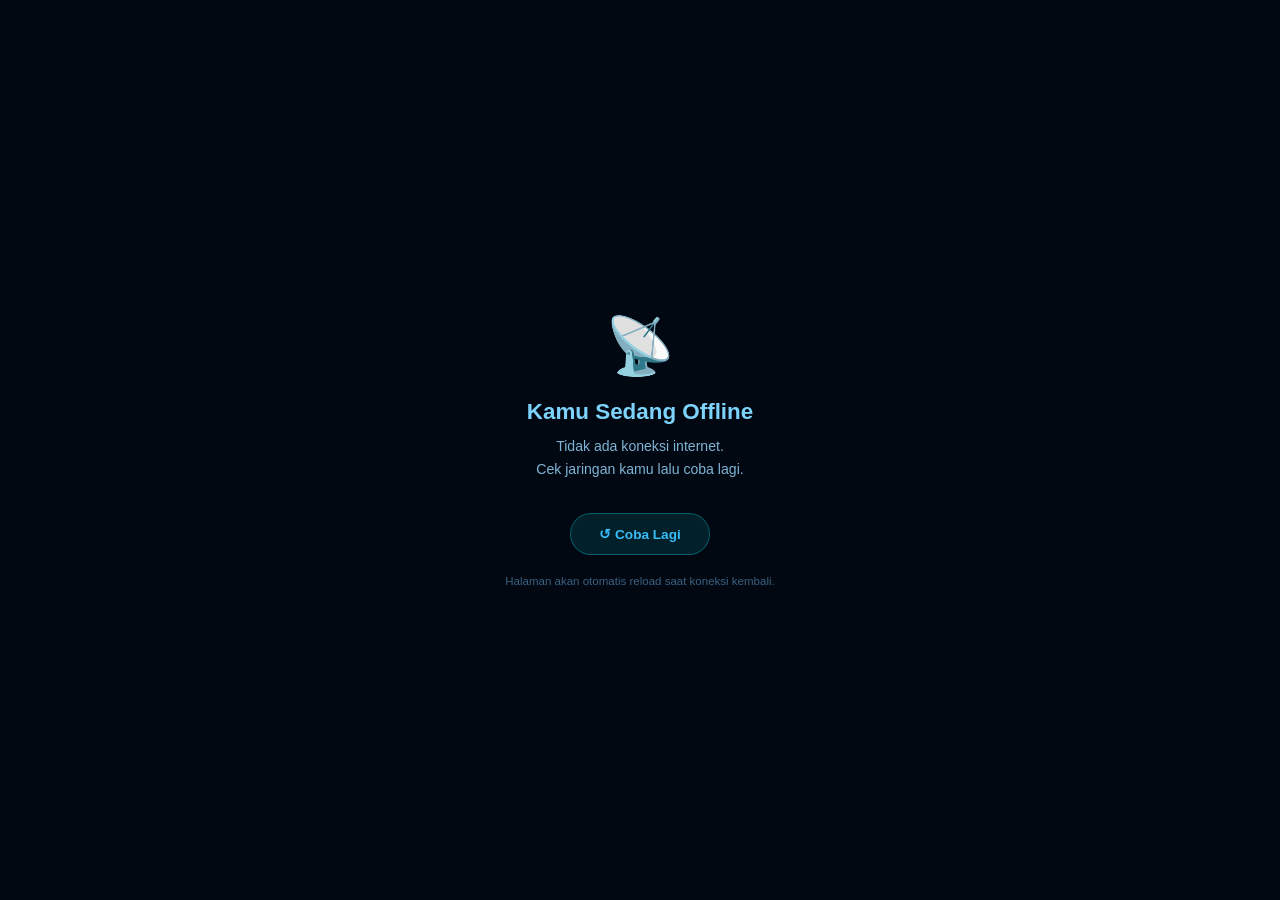
<file: offline.html>
<!doctype html>
<html lang="id">
  <head>
    <meta charset="UTF-8" />
    <meta name="viewport" content="width=device-width, initial-scale=1.0" />
    <title>Offline · Aionyx Hub</title>
    <style>
      * {
        margin: 0;
        padding: 0;
        box-sizing: border-box;
      }
      body {
        background: #020812;
        color: #e2f0ff;
        font-family: "Poppins", sans-serif, system-ui;
        display: flex;
        align-items: center;
        justify-content: center;
        min-height: 100vh;
        text-align: center;
        padding: 24px;
      }
      .icon {
        font-size: 3.5rem;
        animation: pulse 2s ease-in-out infinite;
        margin-bottom: 20px;
      }
      .title {
        font-size: 1.4rem;
        font-weight: 700;
        color: #7dd3fc;
        margin-bottom: 10px;
      }
      .msg {
        font-size: 0.88rem;
        color: #7eb4d4;
        font-weight: 300;
        margin-bottom: 32px;
        line-height: 1.6;
      }
      .btn {
        display: inline-flex;
        align-items: center;
        gap: 8px;
        padding: 12px 28px;
        background: rgba(0, 240, 255, 0.1);
        border: 1px solid rgba(0, 240, 255, 0.3);
        border-radius: 100px;
        color: #38bdf8;
        font-size: 0.85rem;
        font-weight: 600;
        cursor: pointer;
        transition: all 0.2s;
      }
      .btn:hover {
        background: rgba(0, 240, 255, 0.18);
        box-shadow: 0 0 20px rgba(0, 240, 255, 0.2);
      }
      .auto-msg {
        margin-top: 20px;
        font-size: 0.72rem;
        color: #3a6080;
      }
      @keyframes pulse {
        0%,
        100% {
          opacity: 1;
          transform: scale(1);
        }
        50% {
          opacity: 0.5;
          transform: scale(0.92);
        }
      }
    </style>
  </head>
  <body>
    <div>
      <div class="icon">📡</div>
      <div class="title">Kamu Sedang Offline</div>
      <p class="msg">
        Tidak ada koneksi internet.<br />Cek jaringan kamu lalu coba lagi.
      </p>
      <button class="btn" id="btn-reload">↺ Coba Lagi</button>
      <p class="auto-msg">Halaman akan otomatis reload saat koneksi kembali.</p>
    </div>
    <script>
      document
        .getElementById("btn-reload")
        .addEventListener("click", () => location.reload());
      window.addEventListener("online", () => location.reload());
    </script>
  </body>
</html>
</file>
